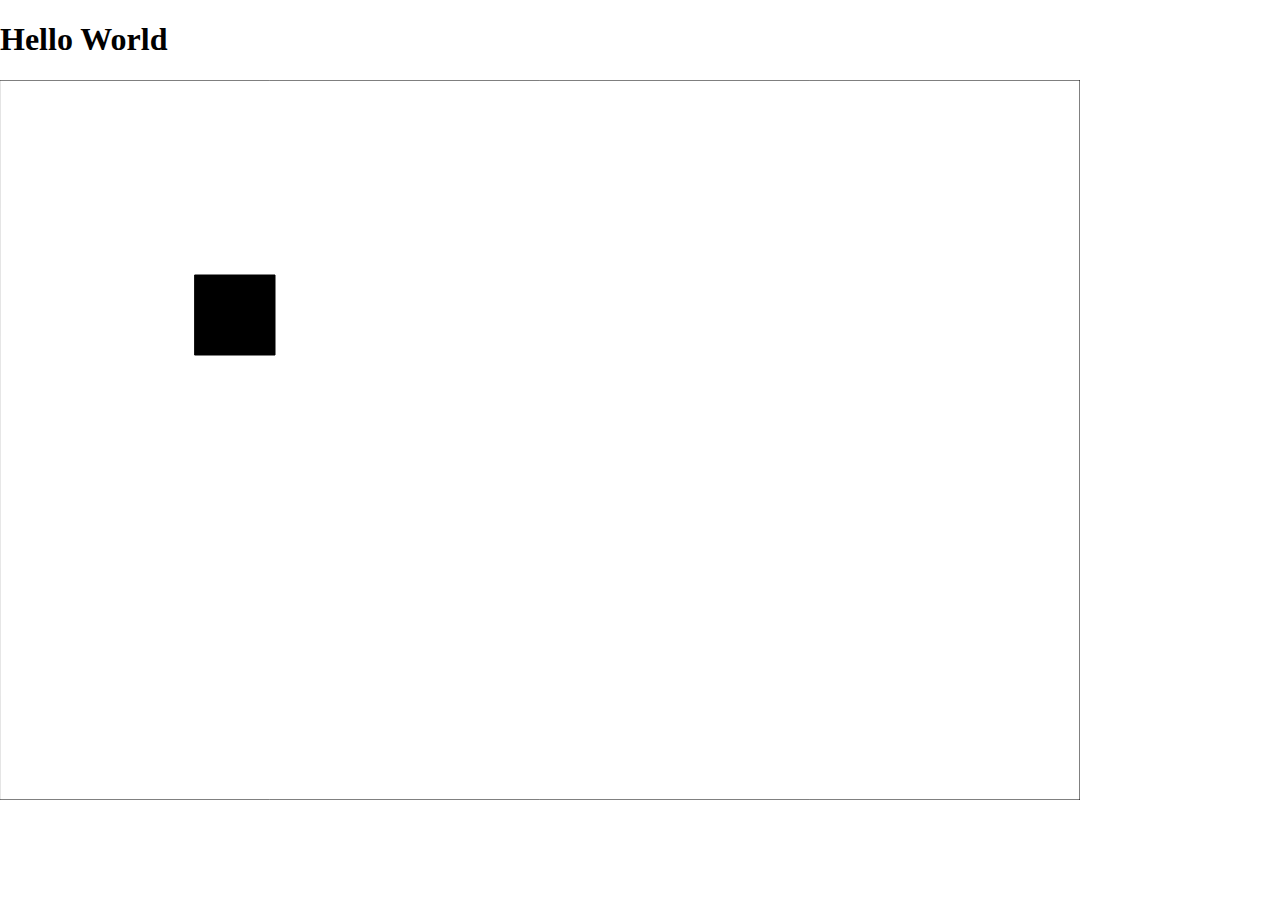
<file: empty-example/index.html>
<!DOCTYPE html>
<html lang="">
  <head>
    <meta charset="utf-8">
    <meta name="viewport" content="width=device-width, initial-scale=1.0">
    <title>p5.js example</title>
    <style> body {padding: 0; margin: 0;} </style>
    <script src="../p5.min.js"></script>
    <script src="../addons/p5.dom.min.js"></script>
    <script src="../addons/p5.sound.min.js"></script>
    <script src="js/sketch.js"></script>
  </head>
  <body>
    <h1>Hello World</h1>
  </body>
</html>
</file>
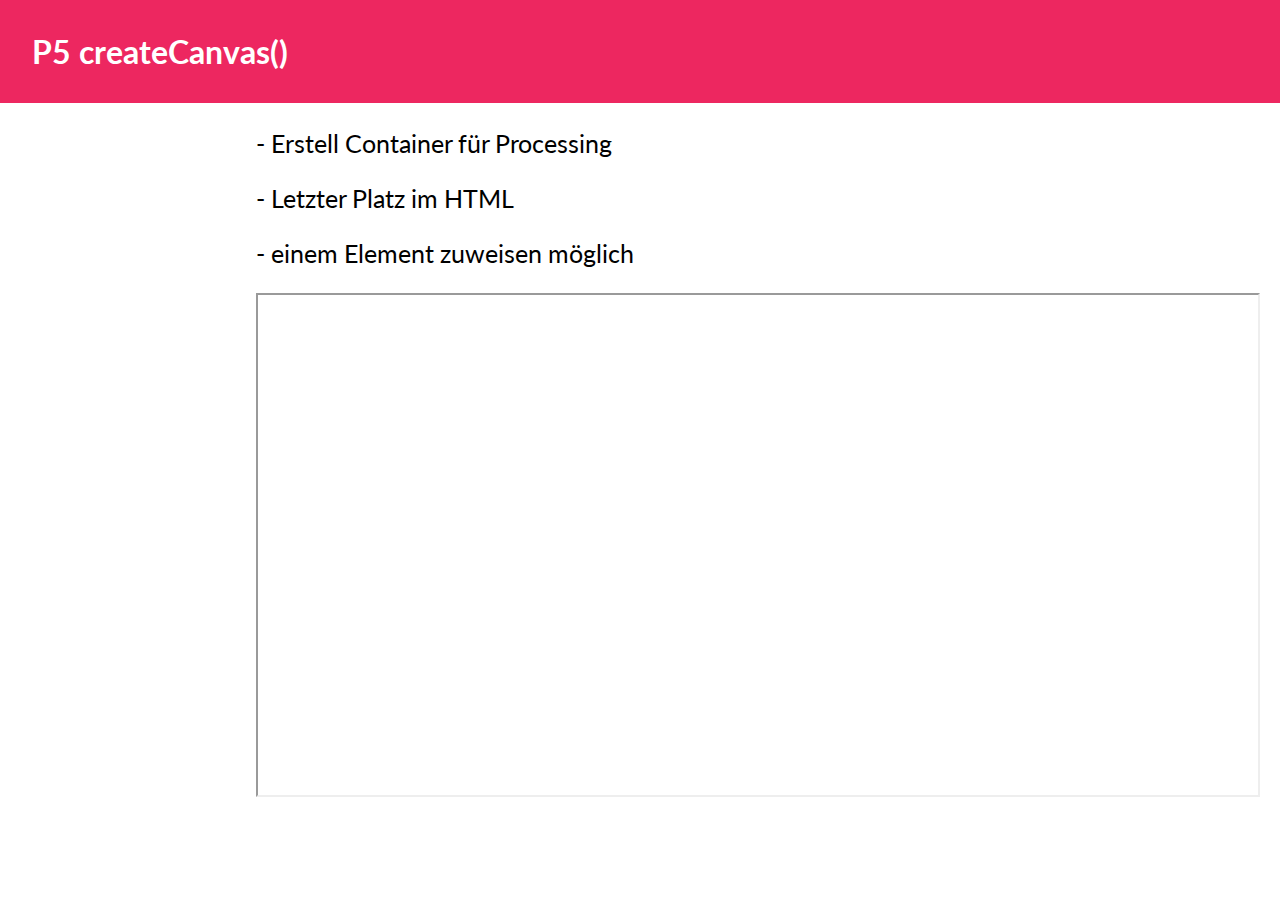
<file: empty-example/createCanvas.html>
<!DOCTYPE html>
<html lang="en" dir="ltr">
  <head>
    <meta charset="utf-8">
    <title>createCanvas</title>
    <link rel="shortcut icon" type="image/x-icon" href="https://raw.githubusercontent.com/processing/p5.js-website-OLD/master/favicon.ico">
    <link rel="stylesheet" href="./css/masterfolio.css">
    <link href="https://fonts.googleapis.com/css?family=Lato&display=swap" rel="stylesheet">
    <script type="text/javascript" src="./js/createCanvas.js"></script>
  </head>
  <body>
    <h1>P5 createCanvas()</h1>

    <div class="content">
      <p>- Erstell Container für Processing</p>
      <p>- Letzter Platz im HTML</p>
      <p>- einem Element zuweisen möglich</p>

      <iframe src="https://editor.p5js.org/" width="1000px" height="500px"></iframe>
    </div>
  </body>
</html>
</file>
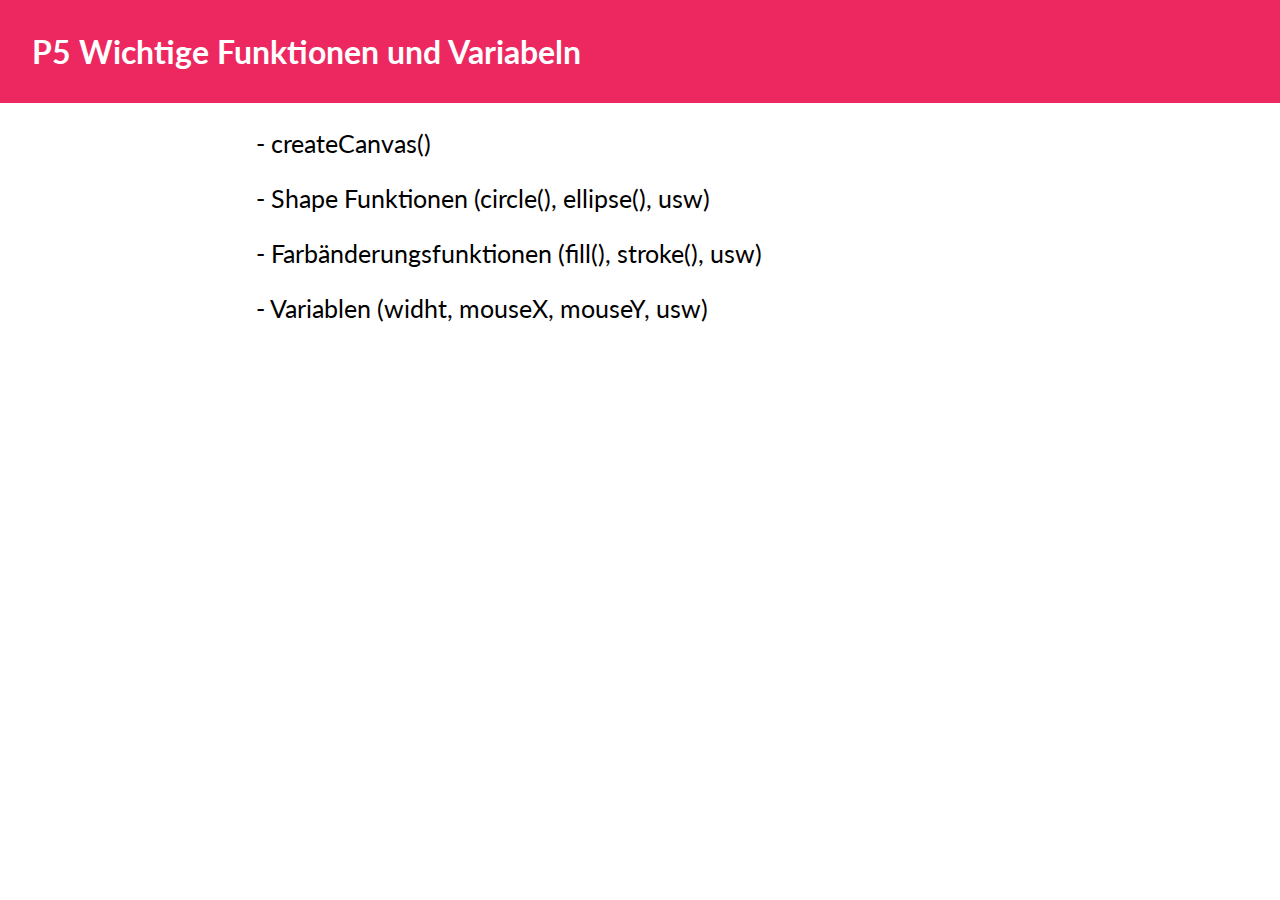
<file: empty-example/Funktionen.html>
<!DOCTYPE html>
<html lang="en" dir="ltr">
  <head>
    <meta charset="utf-8">
    <title>Funktionen und Variablen</title>
    <link rel="shortcut icon" type="image/x-icon" href="https://raw.githubusercontent.com/processing/p5.js-website-OLD/master/favicon.ico">
    <link rel="stylesheet" href="./css/masterfolio.css">
    <link href="https://fonts.googleapis.com/css?family=Lato&display=swap" rel="stylesheet">
    <script type="text/javascript" src="./js/Funktionen.js"></script>
  </head>
  <body>
    <h1>P5 Wichtige Funktionen und Variabeln</h1>

    <div class="content">
      <p>- createCanvas()</p>
      <p>- Shape Funktionen (circle(), ellipse(), usw)</p>
      <p>- Farbänderungsfunktionen (fill(), stroke(), usw)</p>
      <p>- Variablen (widht, mouseX, mouseY, usw)</p>
    </div>
  </body>
</html>
</file>
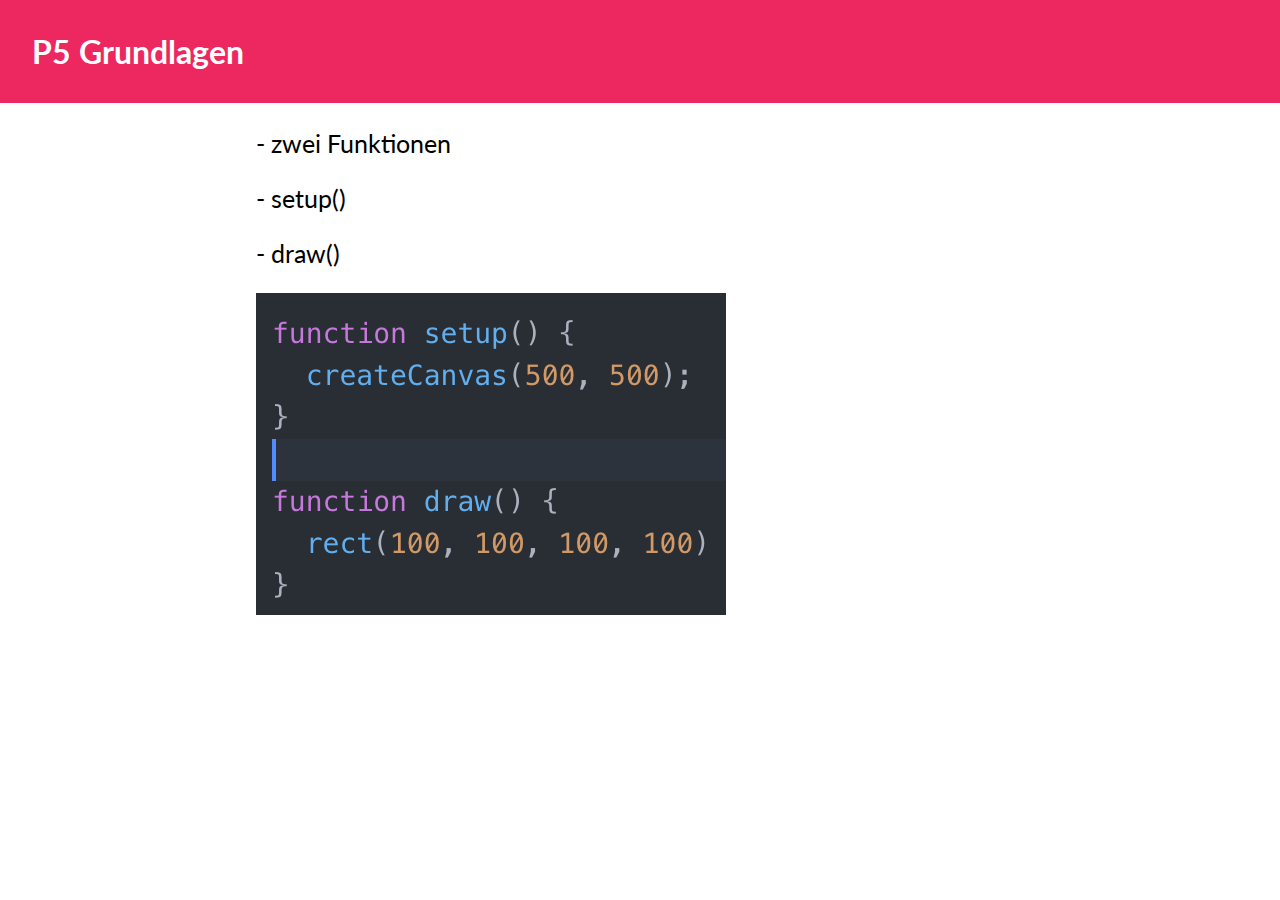
<file: empty-example/Grundlagen.html>
<!DOCTYPE html>
<html lang="en" dir="ltr">
  <head>
    <meta charset="utf-8">
    <title>Grundlagen</title>
    <link rel="shortcut icon" type="image/x-icon" href="https://raw.githubusercontent.com/processing/p5.js-website-OLD/master/favicon.ico">
    <link rel="stylesheet" href="./css/masterfolio.css">
    <link href="https://fonts.googleapis.com/css?family=Lato&display=swap" rel="stylesheet">
    <script type="text/javascript" src="./js/Grundlagen.js"></script>
  </head>
  <body>
    <h1>P5 Grundlagen</h1>

    <div class="content">
      <p>- zwei Funktionen</p>
      <p>- setup()</p>
      <p>- draw()</p>

      <img src="./img/Screenshot 2019-05-18 at 18.10.24.png" alt="">
    </div>
  </body>
</html>
</file>
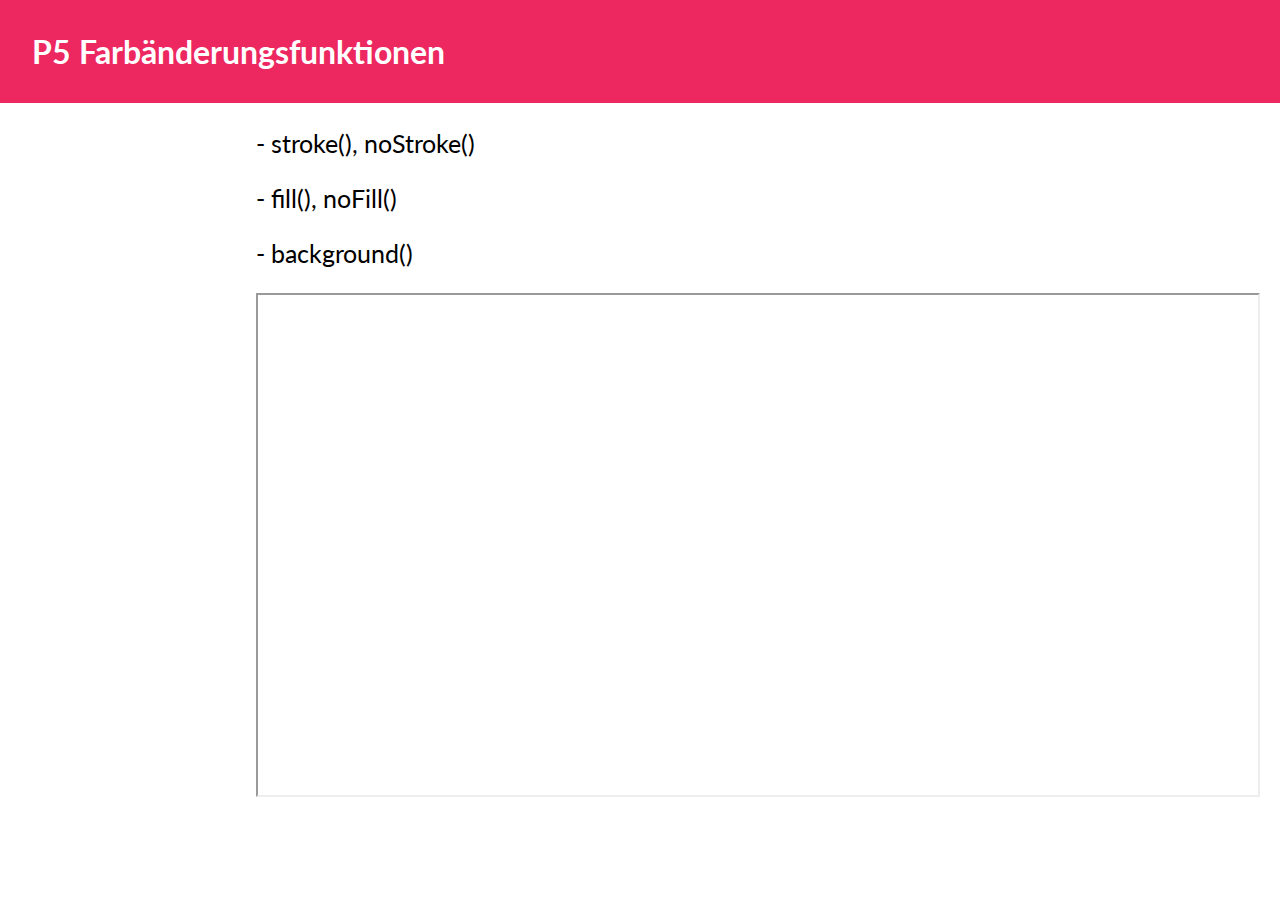
<file: empty-example/ShapeCustomizing.html>
<!DOCTYPE html>
<html lang="en" dir="ltr">
  <head>
    <meta charset="utf-8">
    <title>Farbänderungsfunktionen</title>
    <link rel="shortcut icon" type="image/x-icon" href="https://raw.githubusercontent.com/processing/p5.js-website-OLD/master/favicon.ico">
    <link rel="stylesheet" href="./css/masterfolio.css">
    <link href="https://fonts.googleapis.com/css?family=Lato&display=swap" rel="stylesheet">
    <script type="text/javascript" src="./js/ShapeCustomizing.js"></script>
  </head>
  <body>
    <h1>P5 Farbänderungsfunktionen</h1>

    <div class="content">
      <p>- stroke(), noStroke()</p>
      <p>- fill(), noFill()</p>
      <p>- background()</p>
      <iframe src="https://editor.p5js.org/" width="1000px" height="500px"></iframe>
    </div>
  </body>
</html>
</file>
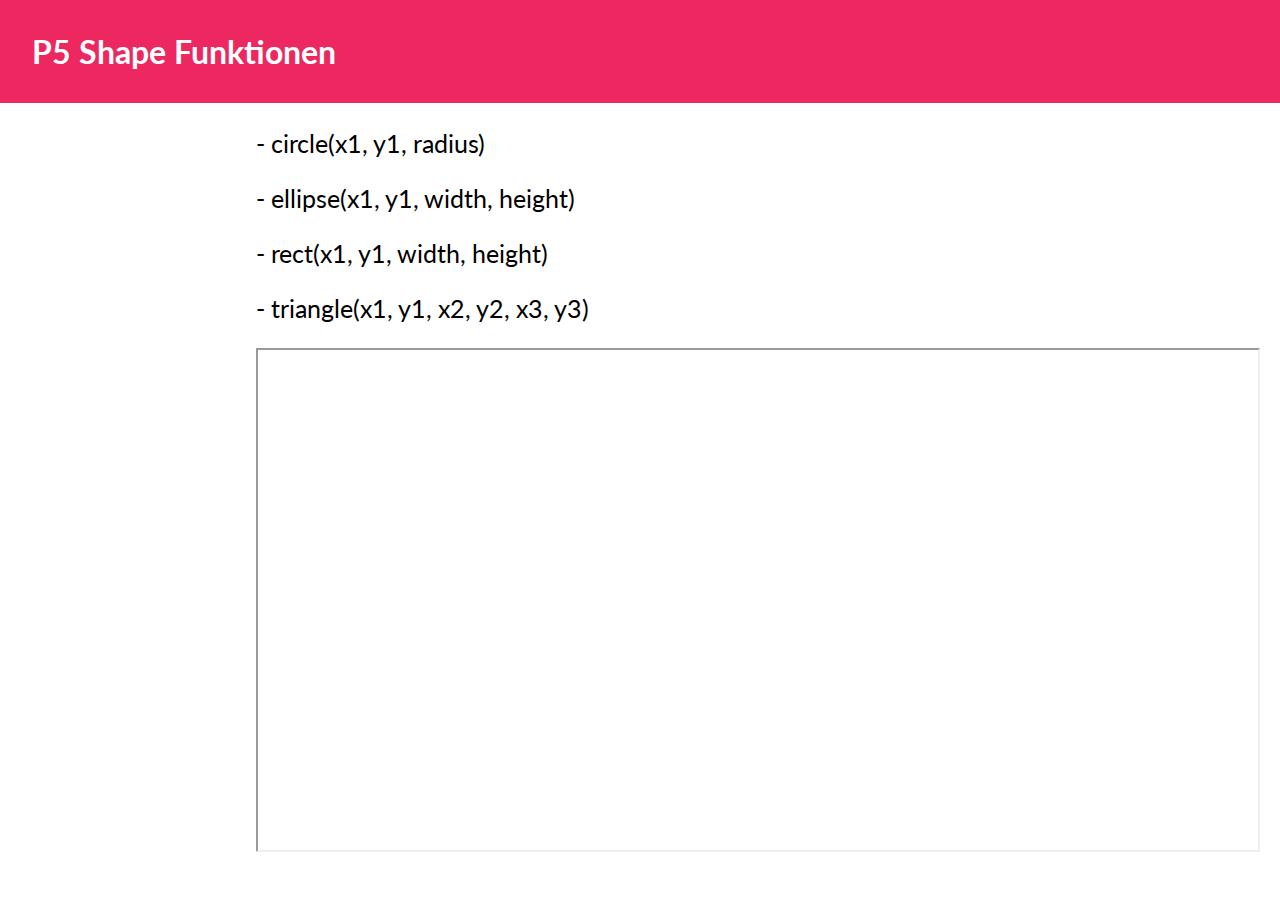
<file: empty-example/Shapes.html>
<!DOCTYPE html>
<html lang="en" dir="ltr">
  <head>
    <meta charset="utf-8">
    <title>Shape Funktionen</title>
    <link rel="shortcut icon" type="image/x-icon" href="https://raw.githubusercontent.com/processing/p5.js-website-OLD/master/favicon.ico">
    <link rel="stylesheet" href="./css/masterfolio.css">
    <link href="https://fonts.googleapis.com/css?family=Lato&display=swap" rel="stylesheet">
    <script type="text/javascript" src="./js/Shapes.js"></script>
  </head>
  <body>
    <h1>P5 Shape Funktionen</h1>

    <div class="content">
      <p>- circle(x1, y1, radius)</p>
      <p>- ellipse(x1, y1, width, height)</p>
      <p>- rect(x1, y1, width, height)</p>
      <p>- triangle(x1, y1, x2, y2, x3, y3)</p>

      <iframe src="https://editor.p5js.org/" width="1000px" height="500px"></iframe>
    </div>
  </body>
</html>
</file>
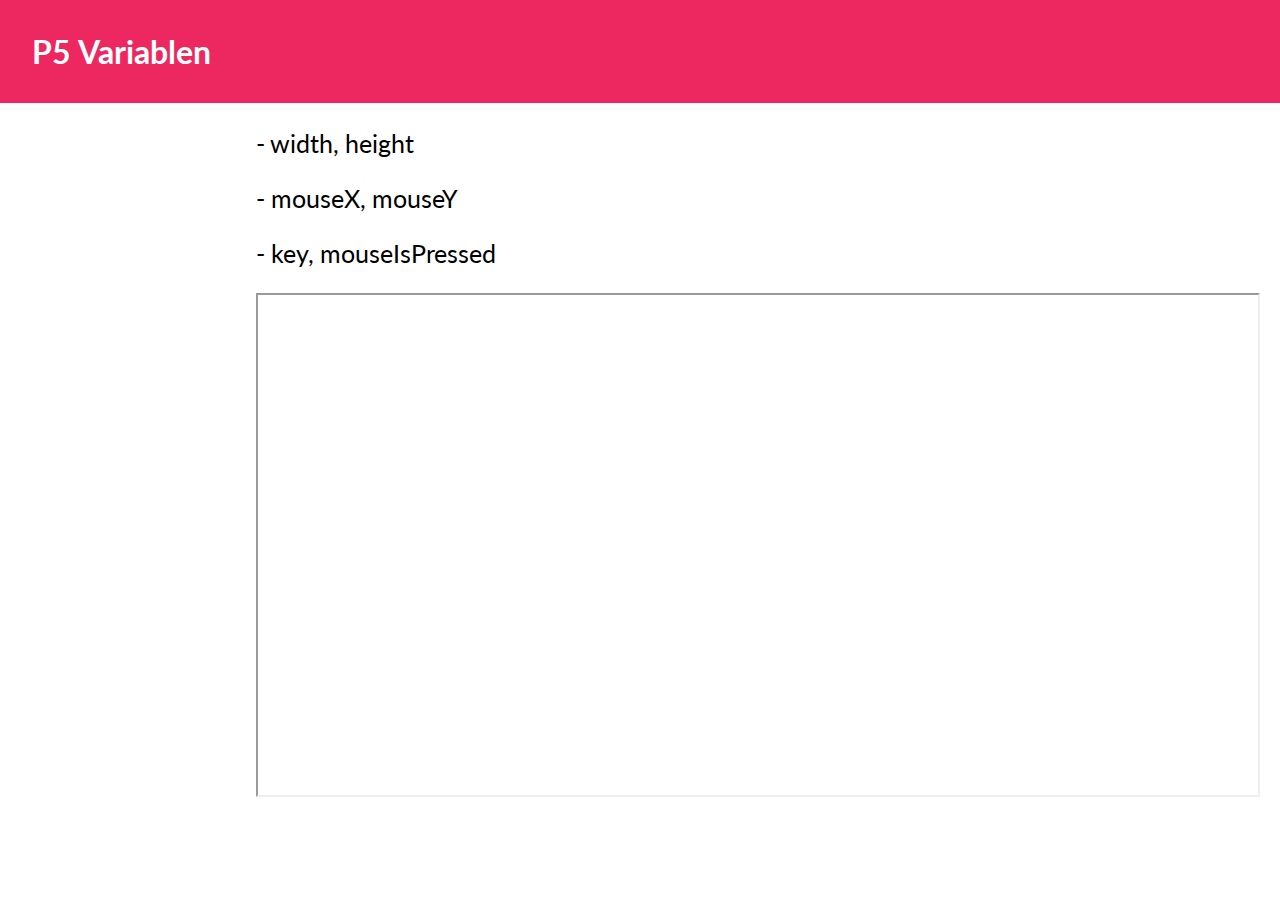
<file: empty-example/Variablen.html>
<!DOCTYPE html>
<html lang="en" dir="ltr">
  <head>
    <meta charset="utf-8">
    <title>Variablen</title>
    <link rel="shortcut icon" type="image/x-icon" href="https://raw.githubusercontent.com/processing/p5.js-website-OLD/master/favicon.ico">
    <link rel="stylesheet" href="./css/masterfolio.css">
    <link href="https://fonts.googleapis.com/css?family=Lato&display=swap" rel="stylesheet">
    <script type="text/javascript" src="./js/Variablen.js"></script>
  </head>
  <body>
    <h1>P5 Variablen</h1>

    <div class="content">
      <p>- width, height</p>
      <p>- mouseX, mouseY</p>
      <p>- key, mouseIsPressed</p>
      <iframe src="https://editor.p5js.org/" width="1000px" height="500px"></iframe>
    </div>
  </body>
</html>
</file>
<file: empty-example/css/masterfolio.css>
body {
  padding: 0;
  margin: 0;

  display: flex;
  align-items: center;
  flex-direction: column;
  font-family: 'Lato', sans-serif;
  overflow: hidden;
}

h1 {
  padding: 2.5%;
  margin: 0;
  color: white;

  width: 95%;
  height: 20%;
  background-color: #ed2760;
}

.content {
  width: 60%;
  height: 70%;
  font-size: 25px;
}
</file>
